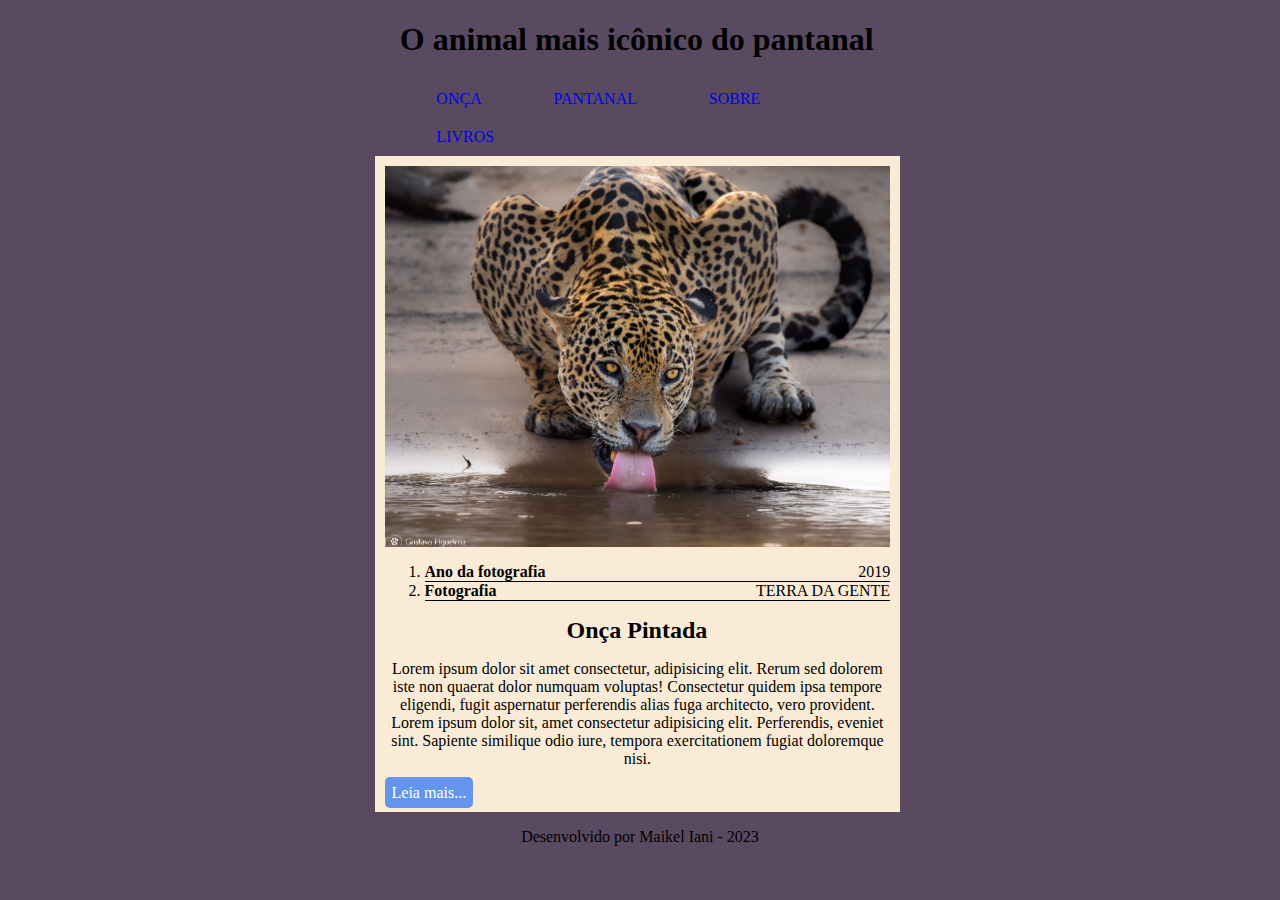
<file: parada 5/index.html>
<!DOCTYPE html>
<html lang="pt-br">
<head>
    <meta charset="UTF-8">
    <meta http-equiv="X-UA-Compatible" content="IE=edge">
    <meta name="viewport" content="width=device-width, initial-scale=1.0">
    <link rel="stylesheet" href="./style.css">
    <title>ONÇA</title>
</head>
<body>
    <header style="background-color: transparent;">
        <h1>
            O animal mais icônico do pantanal
        </h1>
    </header>
    <nav>
        <ul id="menu">
            <li><a href="./img/onça.jpeg">ONÇA</a></li>
            <li><a href="pantanal.html">PANTANAL</a></li>
            <li><a href="https://www.bichosdopantanal.org/onca-pintada/#:~:text=O%20maior%20felino%20das%20Am%C3%A9ricas,tornou%2Dse%20um%20excelente%20nadador.">SOBRE</a></li>
            <li><a href="livros.html">LIVROS</a></li>
        </ul>
    </nav>
    <article>
        <img src="./img/onça.jpeg" alt="">
        <ol>
            <li>
                <b>Ano da fotografia</b>
                <span>2019</span>
            </li>
            <li>
                <b>Fotografia</b>
                <span>TERRA DA GENTE</span>
            </li>
        </ol>
        <h2>Onça Pintada</h2>
        <p>
            Lorem ipsum dolor sit amet consectetur, adipisicing elit.
             Rerum sed dolorem iste non quaerat dolor numquam voluptas! 
             Consectetur quidem ipsa tempore eligendi, 
             fugit aspernatur perferendis alias fuga architecto, vero provident.  
             Lorem ipsum dolor sit, amet consectetur adipisicing elit.
              Perferendis, eveniet sint. Sapiente similique odio iure, tempora exercitationem
               fugiat doloremque nisi.
        </p>
        <div id="btt_link"> 
            <a href="https://g1.globo.com/sp/campinas-regiao/terra-da-gente/">Leia mais...</a>

        </div>
    </article>
    <footer>
        <p>Desenvolvido por Maikel Iani - 2023</p>
    </footer>
</body>
</html>
</file>
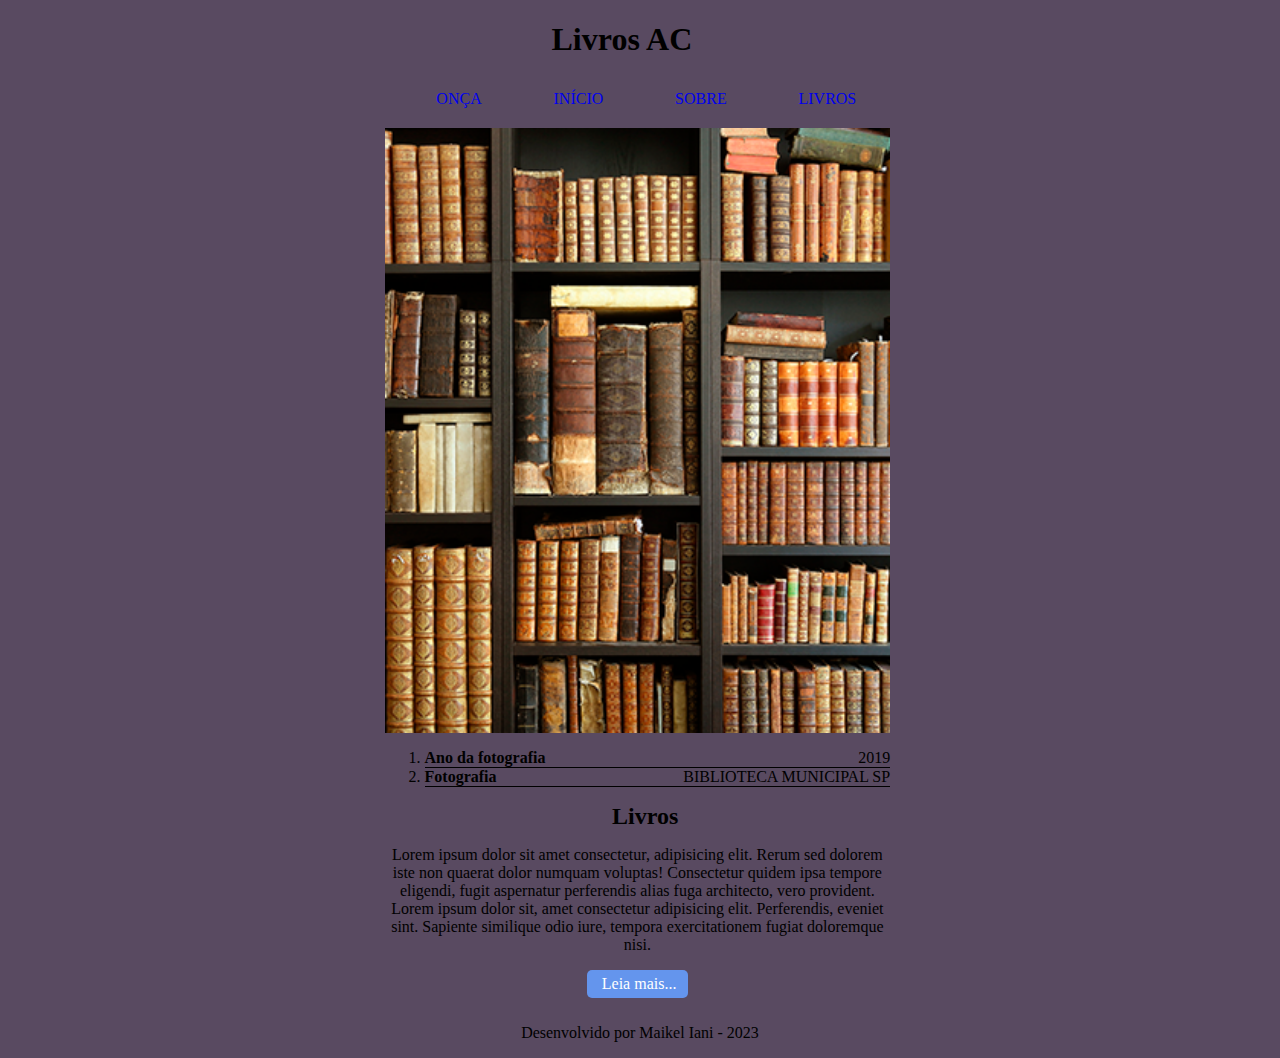
<file: parada 5/livros.html>
<!DOCTYPE html>
<html lang="pt-br">
<head>
    <meta charset="UTF-8">
    <meta http-equiv="X-UA-Compatible" content="IE=edge">
    <meta name="viewport" content="width=device-width, initial-scale=1.0">
    <link rel="stylesheet" href="./style2.css">
    <title>Livros</title>
</head>
<body>
    <header style="background-color: transparent;">
        <h1>
            Livros AC
        </h1>
    </header>
    <nav>
        <ul id="menu">
            <li><a href="./img/onça.jpeg">ONÇA</a></li>
            <li><a href="index.html">INÍCIO</a></li>
            <li><a href="https://www.quatrocincoum.com.br/br/artigos/especial-pantanal/listao-pantanal">SOBRE</a></li>
            <li><a href="livros.html">LIVROS</a></li>
        </ul>
    </nav>
    <article>
        <img src="./img/livros.png" alt="">
        <ol>
            <li>
                <b>Ano da fotografia</b>
                <span>2019</span>
            </li>
            <li>
                <b>Fotografia</b>
                <span>BIBLIOTECA MUNICIPAL SP</span>
            </li>
        </ol>
        <h2>Livros</h2>
        <p>
            Lorem ipsum dolor sit amet consectetur, adipisicing elit.
             Rerum sed dolorem iste non quaerat dolor numquam voluptas! 
             Consectetur quidem ipsa tempore eligendi, 
             fugit aspernatur perferendis alias fuga architecto, vero provident.  
             Lorem ipsum dolor sit, amet consectetur adipisicing elit.
              Perferendis, eveniet sint. Sapiente similique odio iure, tempora exercitationem
               fugiat doloremque nisi.
        </p>
        <div id="btt_link"> 
            <a href="https://g1.globo.com/sp/campinas-regiao/terra-da-gente/">Leia mais...</a>

        </div>
    </article>
    <footer>
        <p>Desenvolvido por Maikel Iani - 2023</p>
    </footer>
</body>
</html>
</file>
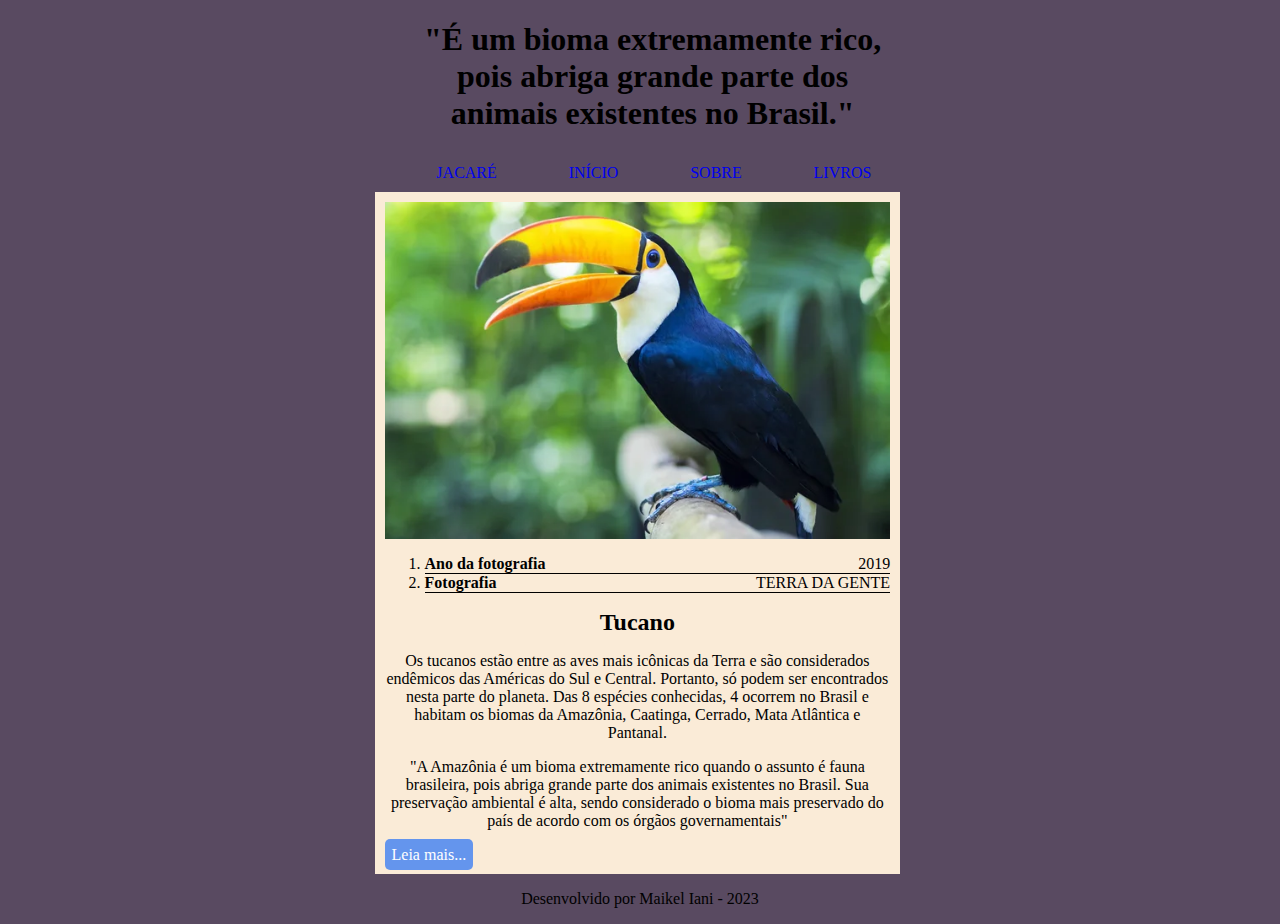
<file: parada 5/pantanal.html>
<!DOCTYPE html>
<html lang="pt-br">
<head>
    <meta charset="UTF-8">
    <meta http-equiv="X-UA-Compatible" content="IE=edge">
    <meta name="viewport" content="width=device-width, initial-scale=1.0">
    <link rel="stylesheet" href="./style3.css">
    <title>PANTANAL</title>
</head>
<body>
    <header style="background-color: transparent;">
        <h1 id="descricao_pantanal">
            "É um bioma extremamente rico, pois abriga grande parte dos animais existentes no Brasil."

        </h1>
    </header>
    <nav>
        <ul id="menu">
            <li><a href="./img/pantanal.jpg">JACARÉ</a></li>
            <li><a href="./index.html">INÍCIO</a></li>
            <li><a href="https://brasilescola.uol.com.br/brasil/o-pantanal.htm">SOBRE</a></li>
            <li><a href="livros.html">LIVROS</a></li>
        </ul>
    </nav>
    <article>
        <img src="./img/tucano.jpg" alt="">
        <ol>
            <li>
                <b>Ano da fotografia</b>
                <span>2019</span>
            </li>
            <li>
                <b>Fotografia</b>
                <span>TERRA DA GENTE</span>
            </li>
        </ol>
        <h2 id="titulo_tucano">Tucano</h2>
        <p>
            Os tucanos estão entre as aves mais icônicas da Terra e são considerados endêmicos das Américas do Sul e Central.
             Portanto, só podem ser encontrados nesta parte do planeta.
              Das 8 espécies conhecidas, 4 ocorrem no Brasil e habitam os biomas da Amazônia, Caatinga, Cerrado, Mata Atlântica e Pantanal.
        </p>
        <p>
            "A Amazônia é um bioma extremamente rico quando o assunto é fauna brasileira, pois abriga grande parte dos animais existentes no Brasil. 
            Sua preservação ambiental é alta, sendo considerado o bioma mais preservado do país de acordo com os órgãos governamentais"

            
        </p>
        <div id="btt_link"> 
            <a href="https://brasilescola.uol.com.br/brasil/o-pantanal.htm ">Leia mais...</a>

        </div>
    </article>
    <footer>
        <p>Desenvolvido por Maikel Iani - 2023</p>
    </footer>
</body>
</html>
</file>
<file: parada 5/style.css>
body{
    background-color: rgba(58, 40, 68, 0.842);
 }
 title{
  text-align: center;
 }

 header{
    width: 40%;
    margin-left: 31%;
 }
 
article h2{
  margin: 0 36%;
}
 article{
    background-color: antiquewhite;
    text-align: justify;
    width: 40%;
    padding: 10px;
    margin-left: 29%;
 }

 img{
    display: block;
    margin-left: auto;
    margin-right: auto;
    width: 100%;
 }

 #menu{

   background-color: transparent;
   list-style-type: none;
   padding: 0px;
   margin: 0px;
  overflow: hidden;
  width: 41%;
  margin-left: 29%;

 }

 #menu li{
  float: left;
  margin-left: 10%;

 }
 #menu li a{
   display: block;
   text-align: center;
   padding: 10px 10px;
   text-decoration: none;
 }

 #menu li a:hover{
transition: 0.5s;
color: white;
background-color: cornflowerblue;

 }

 #menu li a:visited{
  text-decoration:none;
  color: blue;
 }

 p{
   text-align: center;
 }

 ol li span{
   float: right;
 }

 ol li{
   border-bottom: 1px solid black;
 }

 footer{
   background-color: transparent;
 }



 #btt_link a{
   text-decoration: none;
   color: white;
   background-color: cornflowerblue;
   border-radius: 5px;
   padding: 7px;
 }
</file>
<file: parada 5/style2.css>
body{
    background-color: rgba(58, 40, 68, 0.842);
 }

title{
    text-align: center;
}

 header{
    width: 40%;
    margin-left: 43%;
 }




 article{
    background-color: transparent;
    text-align: justify;
    width: 40%;
    padding: 10px;
    margin-left: 29%;
 }

 img{
    display: block;
    margin-left: auto;
    margin-right: auto;
    width: 100%;
 }

 #menu{

   background-color: transparent;
   list-style-type: none;
   padding: 0px;
   margin: 0px;
  overflow: hidden;
  width: 41%;
  margin-left: 29%;

 }

 #menu li{
  float:left;
  margin-left: 10%;

 }
 #menu li a{
   display: block;
   text-align: center;
   padding: 10px 10px;
   text-decoration: none;
   
 }

 #menu li a:hover{
transition: 0.5s;
color: white;
text-decoration: none;
background-color: cornflowerblue;
 }

#menu li a:visited{
    text-decoration:none;
    color: blue;
   }


   article h2{
    margin: 0 45%;
  }
 p{
   text-align: center;
 }

 ol li span{
   float: right;
 }

 ol li{
   border-bottom: 1px solid black;
 }

 footer{
   background-color: transparent;

 }

 #btt_link a{
  padding: 5px;
 }

 #btt_link a:hover{
    border:2px solid rgb(40, 40, 212);
    border-radius: 8px;
 }
    


 #btt_link a{
    width: auto;
    display: flex;
    margin: 0 40%;
    text-align: center;
    -ms-flex-align: center;
   text-decoration: none;
   color: white;
   background-color: cornflowerblue;
   border-radius: 5px;
   padding-left: 15px;
   
 }
</file>
<file: parada 5/style3.css>
body{
    background-color: rgba(58, 40, 68, 0.842);
 }
 title{
  text-align: center;
 }

 header{
    width: 40%;
    margin-left: 31%;
 }

 #descricao_pantanal{
    text-align: center;
 }

 #titulo_tucano{
    text-align: center;
 }
 
article h2{
  margin: 0 36%;
}
 article{
    background-color: antiquewhite;
    text-align: justify;
    width: 40%;
    padding: 10px;
    margin-left: 29%;
 }

 img{
    display: block;
    margin-left: auto;
    margin-right: auto;
    width: 100%;
 }

 #menu{

   background-color: transparent;
   list-style-type: none;
   padding: 0px;
   margin: 0px;
  overflow: hidden;
  width: 41%;
  margin-left: 29%;

 }

 #menu li{
  float: left;
  margin-left: 10%;

 }
 #menu li a{
   display: block;
   text-align: center;
   padding: 10px 10px;
   text-decoration: none;
 }

 #menu li a:hover{
transition: 0.5s;
color: white;
background-color: cornflowerblue;

 }

 #menu li a:visited{
  text-decoration:none;
  color: blue;
 }

 p{
   text-align: center;
 }

 ol li span{
   float: right;
 }

 ol li{
   border-bottom: 1px solid black;
 }

 footer{
   background-color: transparent;
 }



 #btt_link a{
   text-decoration: none;
   color: white;
   background-color: cornflowerblue;
   border-radius: 5px;
   padding: 7px;
 }
</file>
